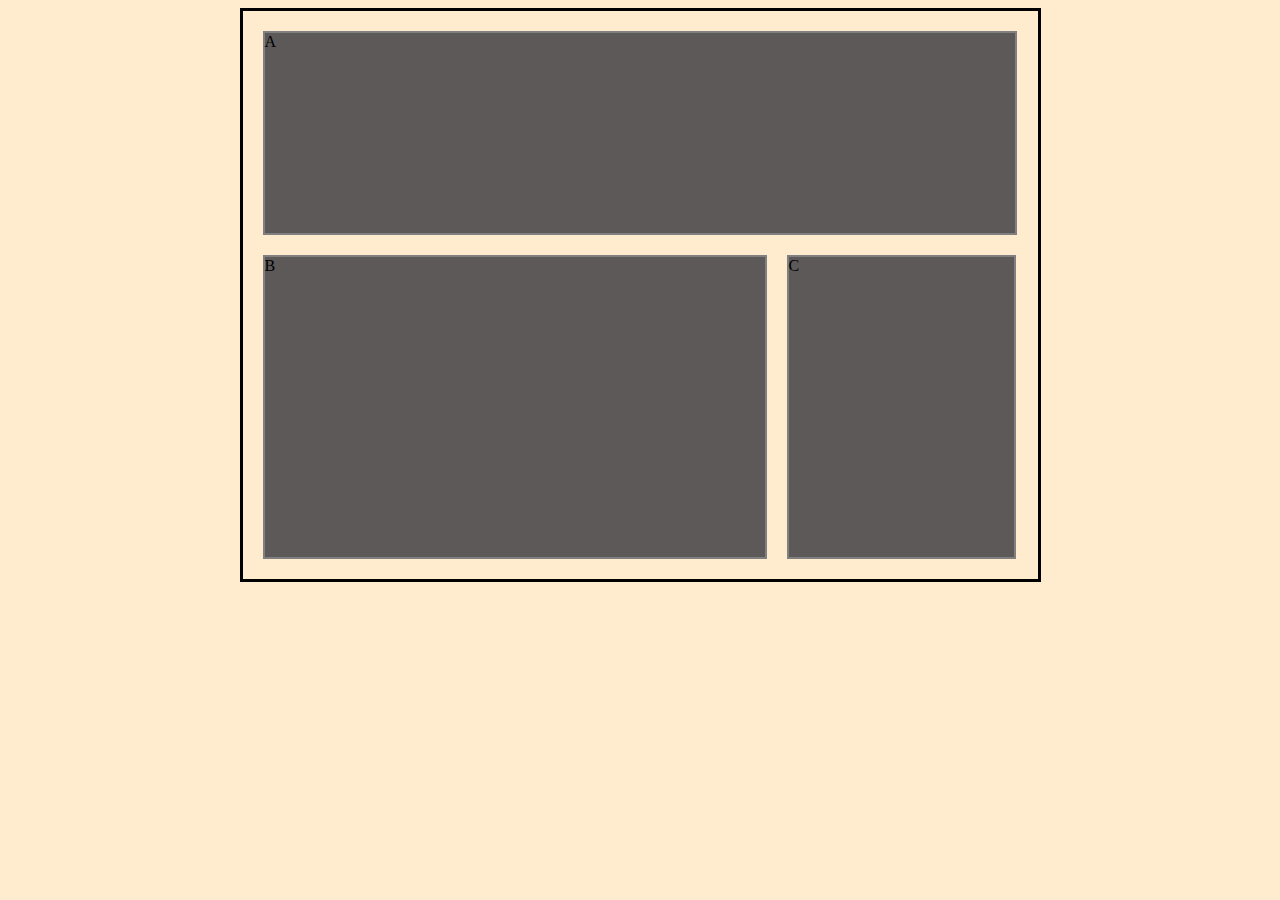
<file: medial-queries1/index.html>
<!DOCTYPE html>
<html lang="en" dir="ltr">
  <head>
    <meta charset="utf-8">
    <title>Media Queries 1</title>
    <link rel="stylesheet" href="./main.css">
  </head>
  <body>
    <div class="container">
      <div>
        <div class="a">A</div>
      </div>
      <div id="container2">
        <div class="b">B</div>
        <div class="c">C</div>
      </div>
    </div>
  </body>
</html>
</file>
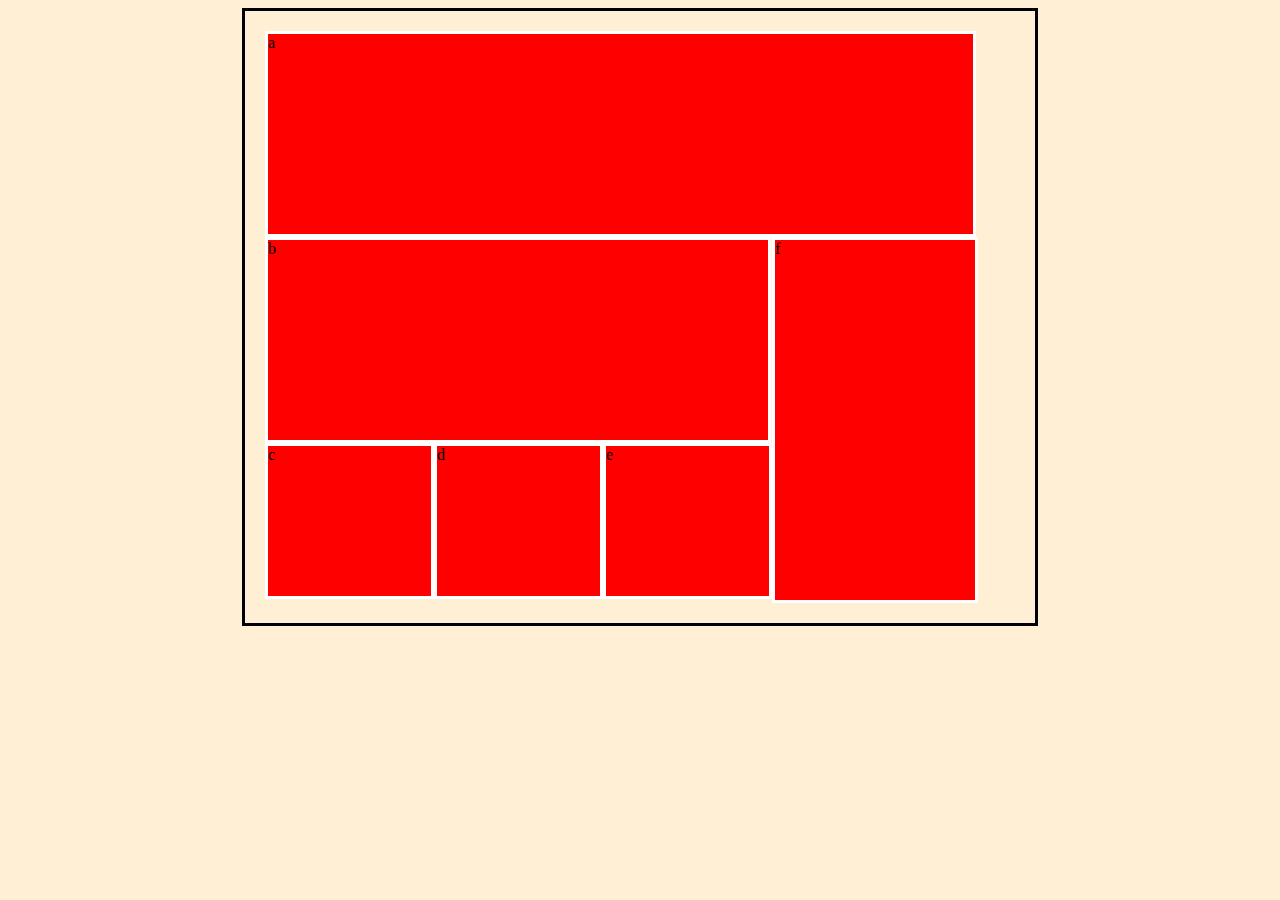
<file: medial-queries2/index.html>
<!DOCTYPE html>
<html lang="en" dir="ltr">
  <head>
    <meta charset="utf-8">
    <title>Media Queries 2</title>
    <link rel="stylesheet" href="main.css">
  </head>
  <body>
    <div class="container">
      <div> 
        <div class="a">a</div>
      </div>

      <div class="block">
        <div> 
          <div>
            <div class="b">b</div>
          </div>

          <div class="box">
            <div class="c">c</div>
            <div class="d">d</div>
            <div class="e">e</div>
          </div>

        </div>
        <div>

      <div class="f">f</div>
      </div>
      </div>

    </div>
  </body>
</html>
</file>
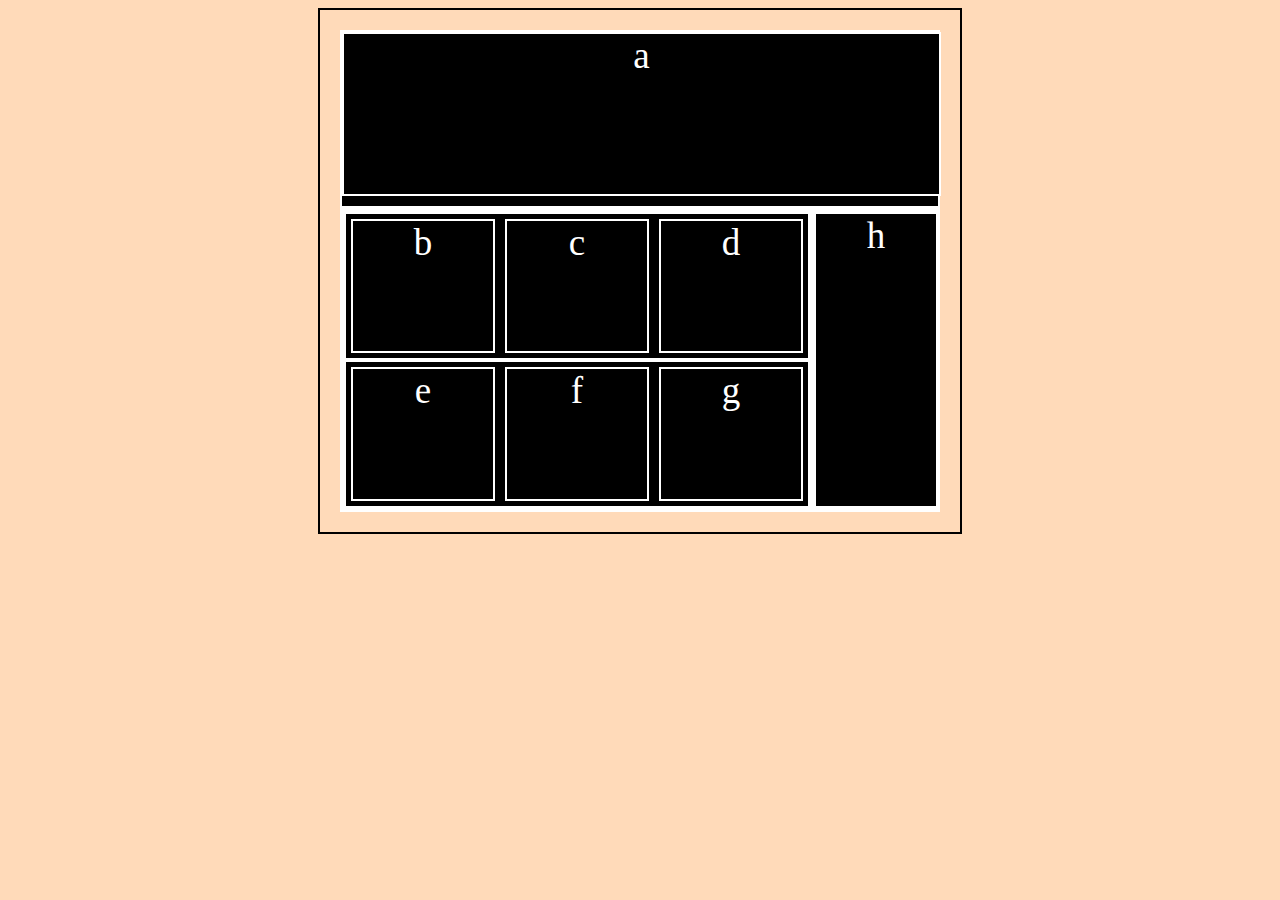
<file: medial-queries3/index.html>
<!DOCTYPE html>
<html lang="en" dir="ltr">
  <head>
    <meta charset="utf-8">
    <title>Media Queries 3</title>
    <link rel="stylesheet" href="main.css">
  </head>
  <body>
    <div class="container">
      <div>
        <div class="a">a</div>
      </div>

      <div class="box">
        <div>

          <div class="divider">
            <div class="b">b</div>
            <div class="c">c</div>
            <div class="d">d</div>

          </div>

          <div class="divider">
            <div class="e">e</div>
            <div class="f">f</div>
            <div class="g">g</div>
          </div>
          
        </div>
        <div id="aside">
          <div class="h">h</div>
        </div>
      </div>

    </div>
  </body>
</html>
</file>
<file: medial-queries1/main.css>
body {
  background: blanchedalmond;
} 
.container {
  display:flex;
  border: 3px solid black;
  width: 755px;
  margin: 0 auto;
  padding: 20px;
  flex-wrap:wrap;
  
}
.a {
    border: 2px solid gray;
    background-color: rgb(93, 89, 89);
    width:750px;
    margin-bottom: 20px;
    height:200px
} 
#container2 {
  display:flex;
  align-items:center;
}
.b {
  border: 2px solid gray;
  background-color: rgb(93, 89, 89);
  width:500px;
  height:300px;
}
.c {
  border: 2px solid gray;
  background-color: rgb(93, 89, 89);
  width:225px;
  margin-left: 20px;
  height:300px;
}
@media screen and (max-width:600px) {
  .container,#container2 {
   flex-direction:column;
   justify-content: center;

  }
  .a {
    width: 100%;
    height: 100px;
  }
  .container,#container2 {
    width: 400px;
  }
  .b {
    width: 100%;
    height: 300px;
    margin: 0;
  }
  .c {

    width: 100%;
    height: 100px;
    margin: 10px;
  }
}
</file>
<file: medial-queries2/main.css>
body {
  background: papayawhip;
}
.container {
  display:flex;
  flex-direction:column;
  flex-wrap:wrap;
  margin: 0 auto;
  width:750px;
  padding: 20px;
  border: 3px solid black;
}
.block {
  width: 500px;
  display:flex;
}

.a {
  width:705px;
  height: 200px;
  background-color:red;
  border: 3px solid white;
}
.b {
  background-color:red;
  border: 3px solid white;
  width: 500px;
  height: 200px
}
.box {
  display:flex;
  
}
.box div {
  width: 163px;
  height: 150px;
}
.c {
  background-color:red;
  border: 3px solid white;
}
.d {
  background-color:red;
  border: 3px solid white;
}
.e {
  background-color:red;
  border: 3px solid white;
}
.f {
  background-color:red;
  border: 3px solid white;
  width: 200px;
  height: 360px;
}   
@media screen and (max-width:600px) {
    .block {
      flex-direction:column;

    }
    .a {
      width:500px;
      height:100px;
    }
    .f {
      height:100px;
      width: 500px;
    }
}
</file>
<file: medial-queries3/main.css>
body {
  background: peachpuff;
}
.container {
  font-size: 37px;
  color:white;
  text-align:center;
}

.container {
  padding: 20px;
  margin: 0 auto;
  border: 2px solid black;
  width: 600px;
  display:flex;
  flex-direction: column;
}
.container  div {
  background-color:black;
  border: 2px solid white;
}
.box {
  display:flex;
}
.divider {
  display:flex;
}
.h {
  width: 120px;
}
.divider div {
  width:140px;
  margin: 5px;
  height: 130px;
}
.box > div {
  display:flex;
  flex-wrap:wrap;
}
.a {
  margin-bottom:10px;
  width: 595px;
  height: 160px;
}

@media screen and (max-width:650px) {


  .box {
    display:flex;
    flex-direction:column;
  }
  .divider {
    padding: 0px 5px;
    width:100%;
    justify-content:space-around;
  }
  .h {
    width: 100%;
    height: 200px;
  }
}
</file>
